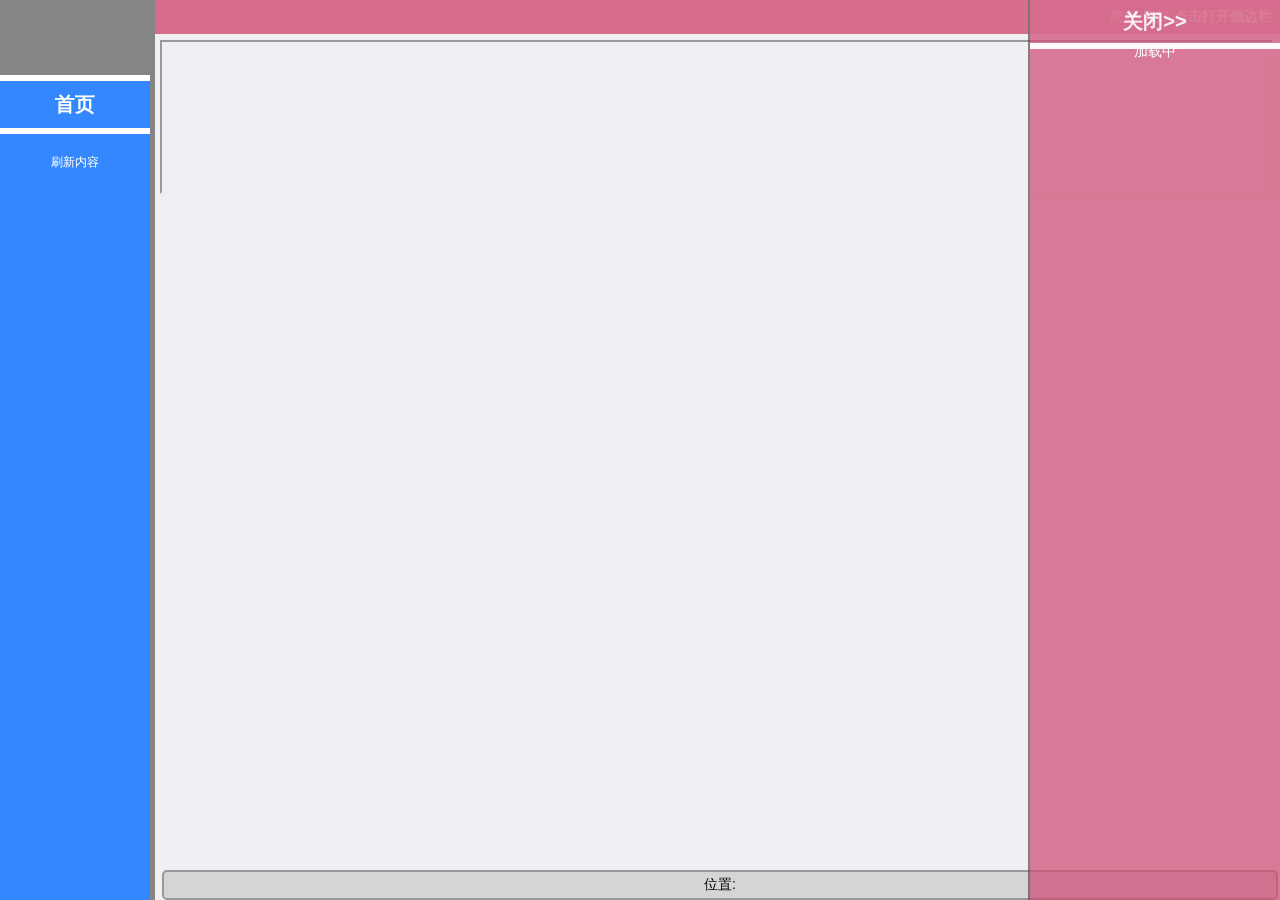
<file: src/main/resources/webui/index.html>
<!DOCTYPE html>
<html>
<head>
    <meta http-equiv="content-type" content="text/html; charset=utf-8" />
    <title>WebUI</title>
    <!--[if lte IE 8]>
    <script src="https://cdnjs.cloudflare.com/ajax/libs/html5shiv/3.7.3/html5shiv.min.js?v=1716974774741"></script>
    <![endif]-->
    <link rel="stylesheet" href="assets/biliplus.min.css" type="text/css" media="all" />
    <script src="https://lf3-cdn-tos.bytecdntp.com/cdn/expire-1-M/jquery/3.6.0/jquery.min.js" type="application/javascript"></script>
    <script src="assets/app.js" type="text/javascript" charset="utf-8"></script>
    <script src="assets/sweetalert2.js" type="text/javascript" charset="utf-8"></script>
    <script src="https://lf26-cdn-tos.bytecdntp.com/cdn/expire-1-M/js-cookie/3.0.1/js.cookie.min.js" type="application/javascript"></script>
    <style type="text/css" media="all">
        body,html{
            height: 99%;
        }
    </style>
</head>
<body>
<div id="userbar" class="userbar">
    <p class="userbarcontent" style="vertical-align:center">
        <span id="greeting">您好</span>
        <span id="username">您好</span>
        <span style="cursor:pointer" onclick="usersidebar(1)">
					<b>点击打开侧边栏</b>
				</span>
    </p>
    <div id="usersidebar" class="usersidebar" style="right: 0px;">
        <div class="usersidebar_item">
            <div onclick="usersidebar(0)" class="usersidebar_item_inner" style="margin:0">关闭&gt;&gt;</div>
        </div>
        <div id="usersidebar_content">加载中</div>
    </div>
</div>
<div id="sidebar" class="sidebar">
    <div class="sidebar-title"></div>
    <a onclick='setPage("pages/index.html");' one-link-mark="yes">
        <div class="sidebar-list">首页</div>
    </a>
    <div id="nav-btn-ps" class="sidebar-about">
        <b></b>
    </div>
    <div id="time" class="sidebar-about" style="box-shadow:none;margin:0px;padding:0px;white-space:pre"></div>
    <div class="sidebar-about" style="box-shadow:none;margin:0px;padding:0px">
        <a onclick="document.getElementById('content-iframe').contentWindow.location.reload();" one-link-mark="yes">
            <span title="哇袄">刷新内容</span>
        </a>
    </div>
</div>
<div id="content" class="content">
    <iframe width="99%" id="content-iframe" src="about:blank"></iframe>
</div>
<div id="footer" style="color:rgb(0,0,0);" class="footer">
    位置:<span id="path-loc"></span>
</div>
<script type="text/javascript" charset="utf-8">
    $(document).ready(function (){
        usersidebar(0);
        $("#greeting").html(getGreeting());
        window.app=new appClass();
        $('#content-iframe').on('load', function() {

        });
    });
</script>
</body>
</html>
</file>
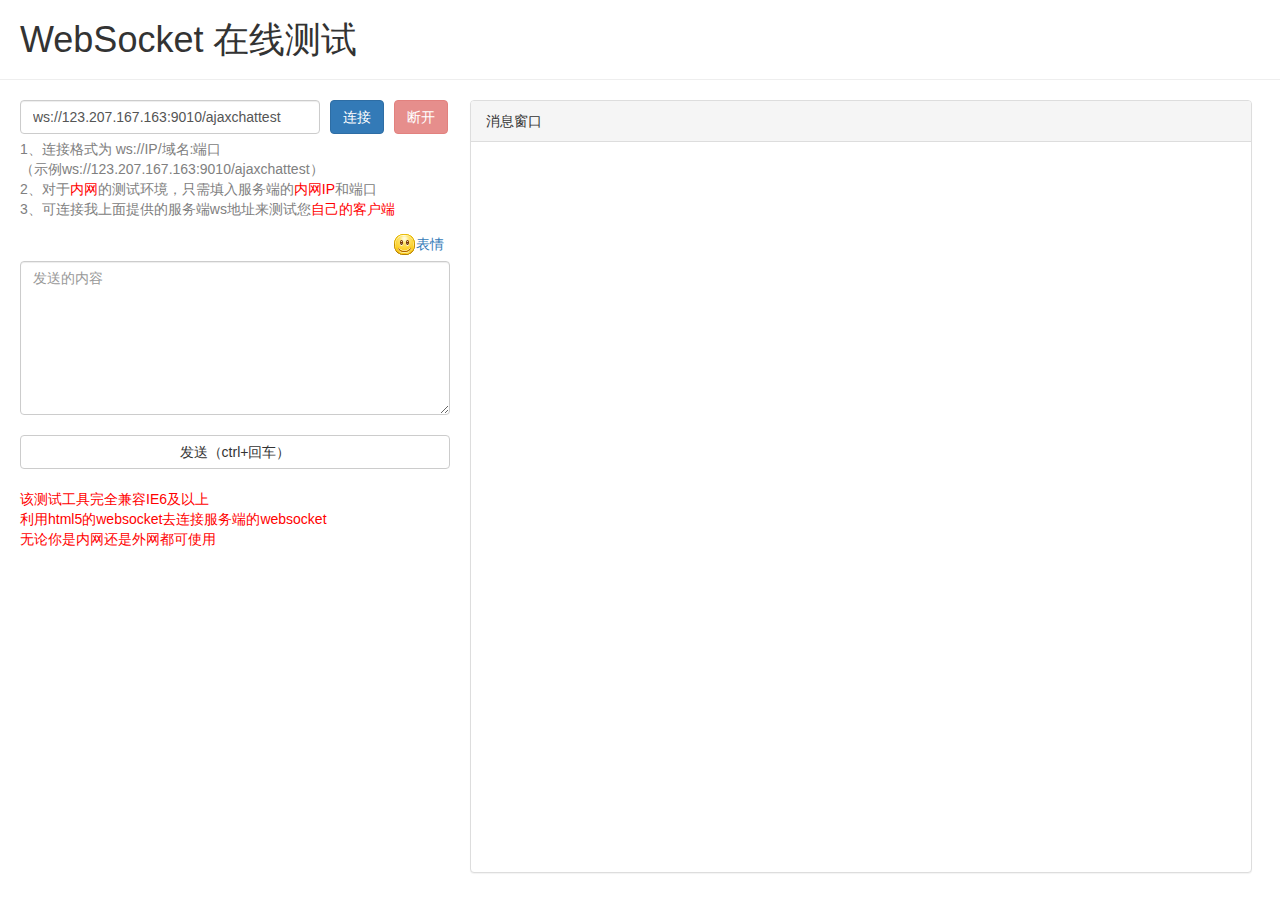
<file: src/main/resources/test/websocket/index.html>
<!DOCTYPE html>
<html><head><meta http-equiv="Content-Type" content="text/html; charset=UTF-8">

    <title>websocket/ws/wss在线测试</title>
    <meta content="WebSocket在线测试工具主要是利用html5的websocket去连接服务端的websocket，因此
无论你是内网还是外网都可使用，服务端只是实现了接受和发送。" name="description">
    <meta content="WebSocket,在线测试,工具,ws,wss" name="keywords">
    <link rel="stylesheet" href="./css/index.css">
    <link rel="stylesheet" href="./css/bootstrap.min.css">

</head>
<body>
<div class="page-header">
    <h1 style="margin-top:-20px;margin-left:20px;">WebSocket 在线测试</h1>
</div>
<div>
    <div class="zone_conn">
        <input type="text" class="form-control" style="float:left;" id="inp_url" value="ws://123.207.167.163:9010/ajaxchattest" placeholder="连接的地址">
        <button type="button" id="btn_conn" class="btn btn-primary" style="float:left;margin-left:10px;margin-right:10px;" onclick="fun_initWebSocket();">连接</button>
        <button type="button" id="btn_close" class="btn btn-danger" style="float:left;" disabled="disabled" onclick="fun_close();">断开</button>
    </div>
    <div class="clearboth">
        1、连接格式为 ws://IP/域名:端口<br>（示例ws://123.207.167.163:9010/ajaxchattest）<br>
        2、对于<span style="color:red">内网</span>的测试环境，只需填入服务端的<span style="color:red">内网IP</span>和端口<br>
        3、可连接我上面提供的服务端ws地址来测试您<span style="color:red">自己的客户端</span>
    </div>
    <div class="zone_send">
        <a id="emoji" style="position:relative;left:374px;bottom:5px;cursor:pointer;" data-toggle="popover" title="" data-original-title="表情"><img style="outline-width:40px;" src="./img/huanglianwx_thumb.gif">表情</a>
        <textarea id="inp_send" class="form-control" style="height:154px;" placeholder="发送的内容"></textarea>
        <br>
        <button type="button" id="btn_send" class="btn btn-default" onclick="fun_sendto();">发送（ctrl+回车）</button>
        <div style="margin-top:20px;color:red;">该测试工具完全兼容IE6及以上</div>
        <div style="color:red;">利用html5的websocket去连接服务端的websocket</div>
        <div style="color:red;">无论你是内网还是外网都可使用</div>
    </div>
</div>
<div style="position:absolute;top:100px;left:470px;">
    <div id="div_msgzone" class="panel panel-default">
        <div class="panel-heading">消息窗口</div>
        <div id="div_msg" class="panel-body" style="width: 780px; height: 484px;"></div>
    </div>
</div>
<script type="text/javascript" src="../../webui/assets/jquery-3.7.1.min.js"></script>
<script type="text/javascript" src="./js/bootstrap.min.js"></script>
<script type="text/javascript" src="./js/index.js"></script>

</body></html>
</file>
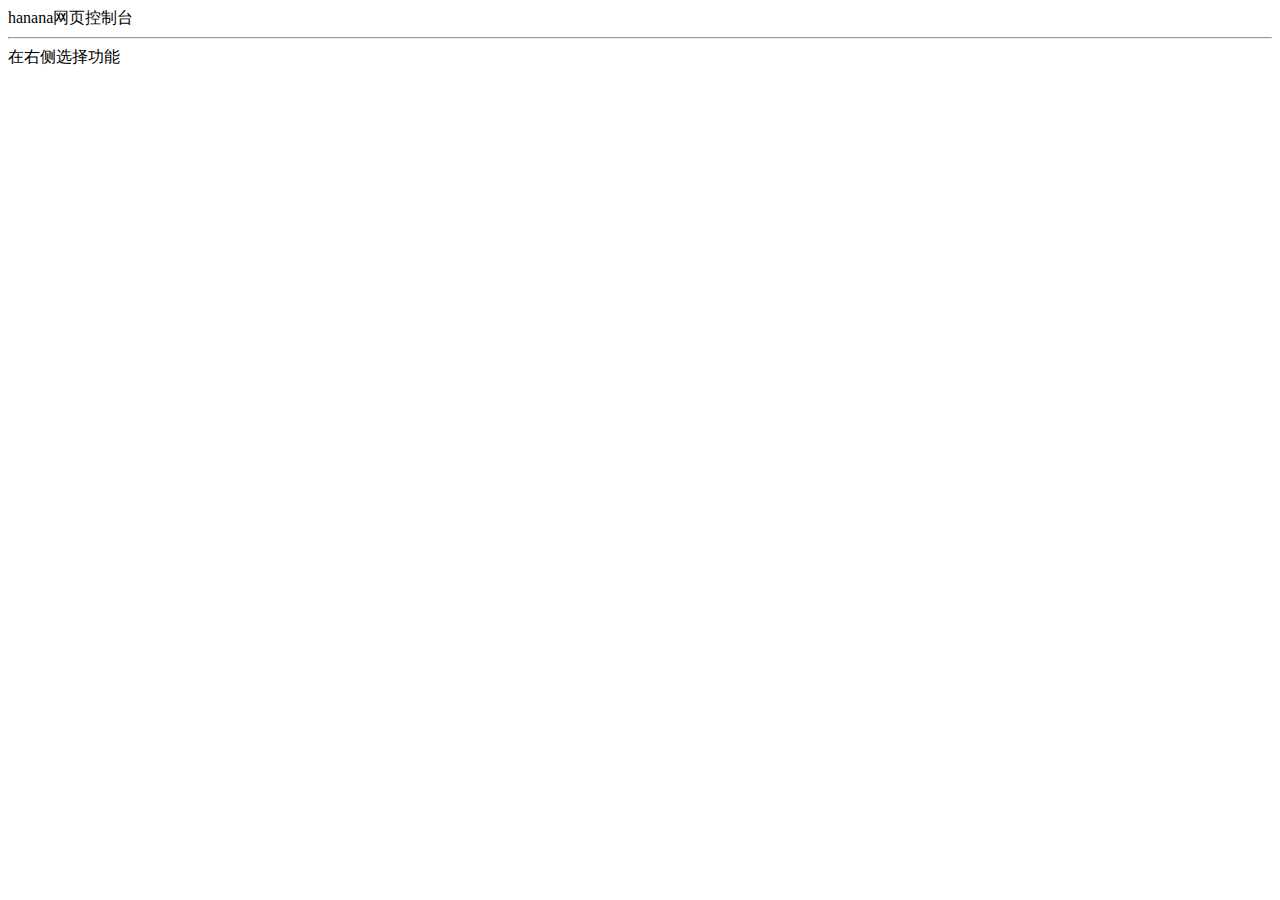
<file: src/main/resources/webui/pages/index.html>
<!doctype html>
<html lang="en">
<head>
    <meta charset="UTF-8">
    <meta name="viewport" content="width=device-width, initial-scale=1">
    <title>Document</title>
</head>
<body>
    hanana网页控制台
    <hr>
    在右侧选择功能
</body>
</html>
</file>
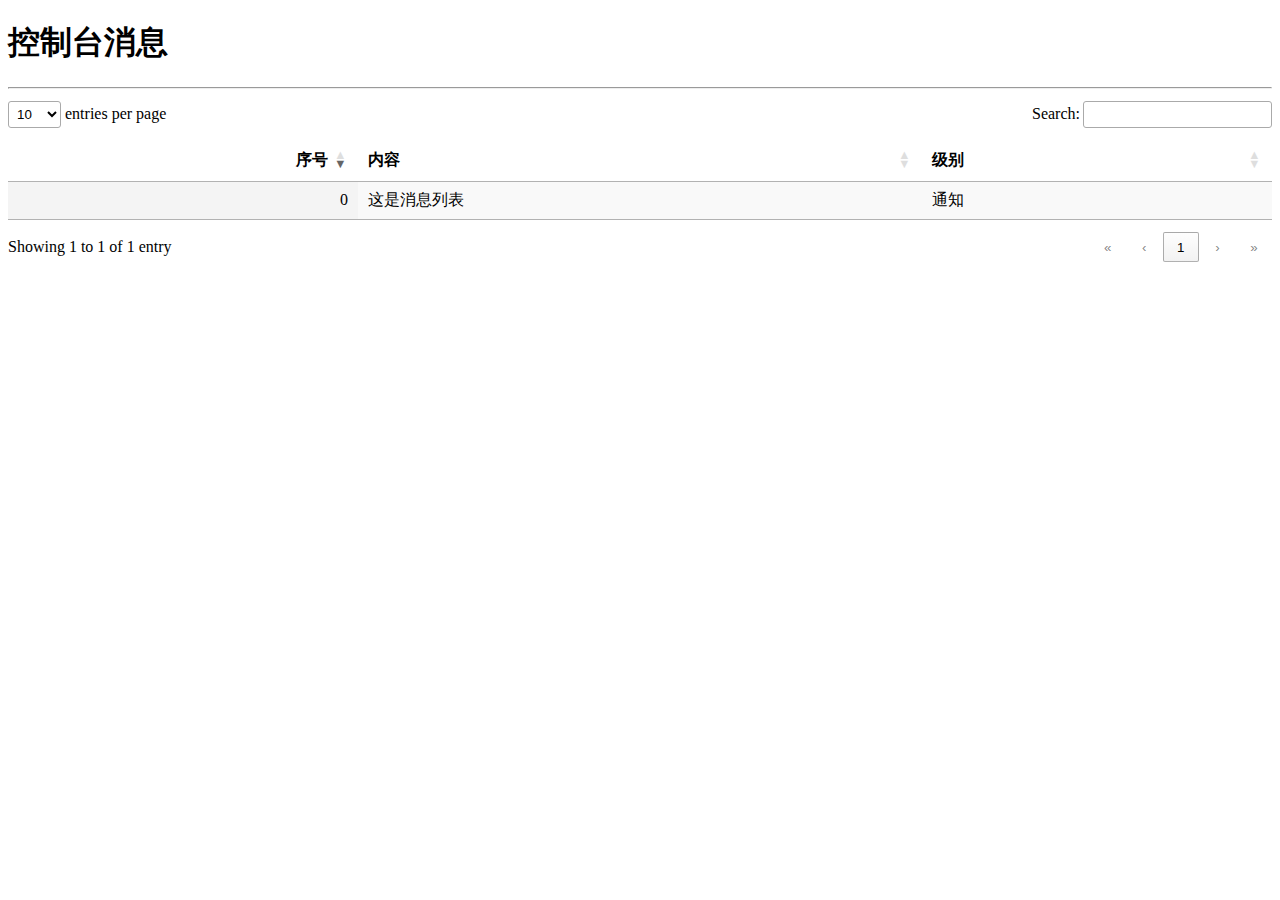
<file: src/main/resources/webui/pages/message.html>
<!DOCTYPE html>
<html lang="en">
<head>
    <meta charset="UTF-8">
    <title>User</title>
    <script src="../assets/jquery-3.7.1.min.js"></script>
    <script src="../assets/app.js"></script>
    <script src="../assets/page.js"></script>
    <script src="../assets/dataTables.min.js"></script>
    <link rel="stylesheet" href="../assets/dataTables.dataTables.min.css">
</head>
<body>
    <h1>控制台消息</h1>
    <hr/>
    <table id="sortableTable" class="display">
        <thead>
        <tr>
            <th>序号</th>
            <th>内容</th>
            <th>级别</th>
        </tr>
        </thead>
        <tbody>
        <tr><td>0</td><td>这是消息列表</td><td>通知</td></tr>
        </tbody>
    </table>
    <script>
        $(document).ready(function(){
            var table = $('#sortableTable').DataTable({
                "order": [[0, 'desc']]  // 默认按年龄列（第2列，索引为1）降序排序
            });
            var id=0;
            app.messages.forEach(function(msg){
                id++;
                // 添加新行数据
                table.row.add([
                    id,
                    msg.content,
                    msg.level
                ]).draw();  // 重新绘制表格，显示新增的行
            });
        });
    </script>
</body>
</html>
</file>
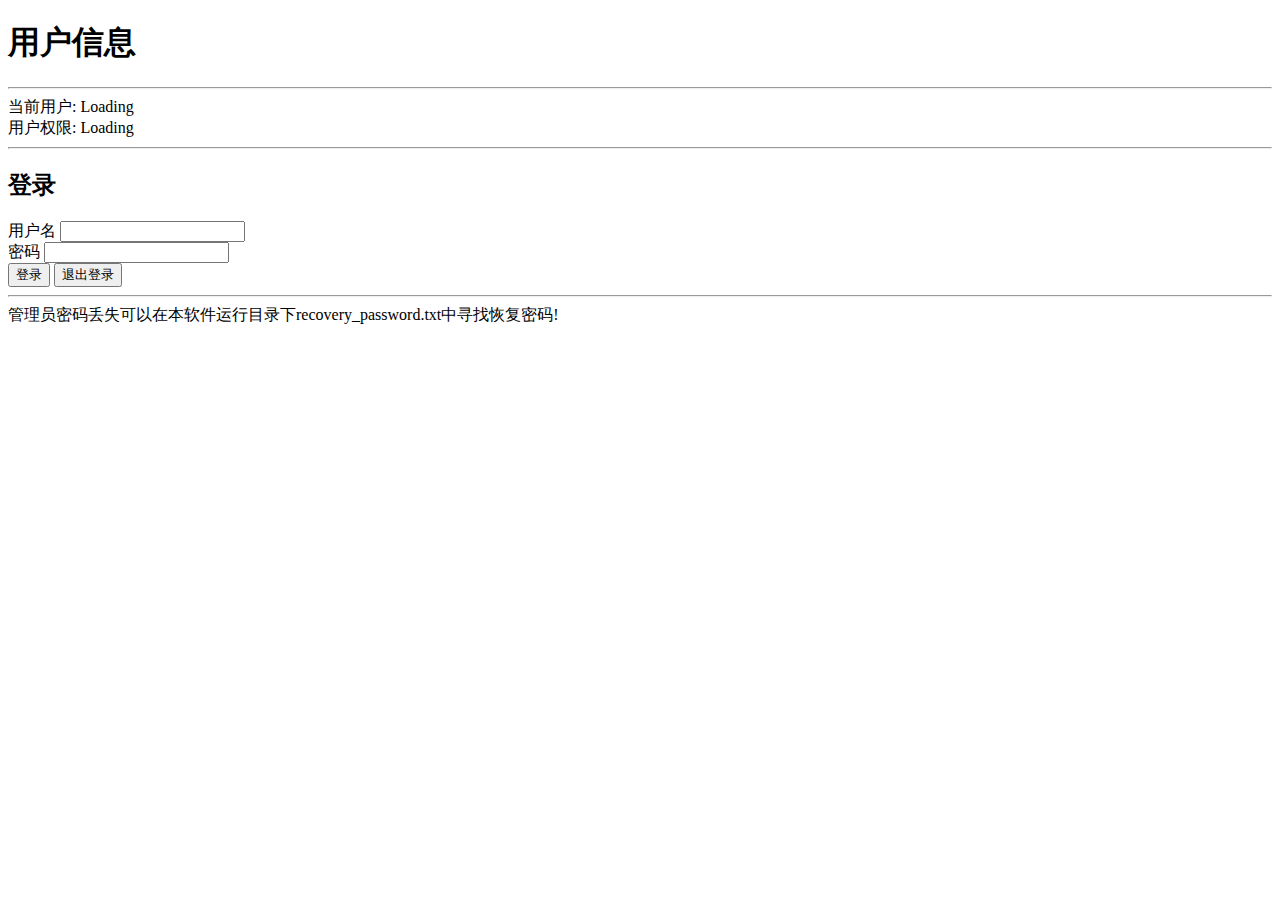
<file: src/main/resources/webui/pages/user.html>
<!DOCTYPE html>
<html lang="en">
<head>
    <meta charset="UTF-8">
    <title>User</title>
    <script src="../assets/jquery-3.7.1.min.js"></script>
    <script src="../assets/sweetalert2.js"></script>
    <script src="../assets/app.js"></script>
    <script src="../assets/page.js"></script>

</head>
<body>
    <h1>用户信息</h1>
    <hr/>
    当前用户: <span id="username">Loading</span><br>
    用户权限: <span id="permission">Loading</span>
    <hr/>
    <h2>登录</h2>
    <div class="input-group">
        <label for="username">用户名</label>
        <input type="text" id="username-field" name="username" required>
    </div>
    <div class="input-group">
        <label for="password">密码</label>
        <input type="password" id="password" name="password" required>
    </div>
    <button class="submit-btn">登录</button>
    <button class="logout-btn">退出登录</button><hr>
    管理员密码丢失可以在本软件运行目录下recovery_password.txt中寻找恢复密码!
    <script>
        $(document).ready(function(){
            console.log("start");
            if (typeof app.userData.data.username === "undefined"){
                $("#username").html("未登录");
            }else{
                $("#username").html(app.userData.data.username);
            }
            $("#permission").html(app.userData.data.permission);

            $(".submit-btn").click(function(){
                // 创建一个 JavaScript 对象
                var data = {
                    action:"login",
                    username:$("#username-field").val(),
                    password:$("#password").val()
                };

                // 将对象转换为 JSON 字符串
                var jsonData = JSON.stringify(data, null, 2); // 格式化 JSON 字符串
                var data = $.parseJSON(synchronousPostRequest("../../../../data/user/login.json",jsonData));
                Swal.fire({
                    title: data.status,
                    text: data.msg,
                    icon: data.status
                }).then((result) => {
                    if(data.status==="success")
                    window.parent.location.reload();
                });
            });
            $(".logout-btn").click(function(){
                var data = $.parseJSON(synchronousPostRequest("../../../../data/user/login.json","{\"action\":\"logout\"}"));
                Swal.fire({
                    title: data.status,
                    text: data.msg,
                    icon: data.status
                }).then((result) => {
                    if(data.status==="success")
                        window.parent.location.reload();
                });
            });
        });
    </script>
</body>
</html>
</file>
<file: src/main/resources/test/websocket/css/index.css>
#inp_url{width:300px}.zone_conn{margin-left:20px;margin-top:20px}.zone_send{clear:both;margin-left:20px;margin-top:20px}.zone_send textarea{width:430px}#btn_send{width:430px}.list_emoji{float:left;list-style:none;margin:4px 4px}#div_msg{overflow-y:auto}.clearboth{color:gray;clear:both;margin-left:20px;padding-top:5px}
</file>
<file: src/main/resources/webui/assets/biliplus.min.css>
a{text-decoration:none}a:link,a:visited{color:#1e90ff}a:visited *{border:inherit}a:hover{color:#555}a:active{color:#1e90ff}a.blue{color:#38f}a.blue:hover{color:#333}body,html{margin:0;font-size:16px;cursor:default;background-color:#efeff4;-webkit-text-size-adjust:none;font-family:-apple-system,Arial,'PingFang SC','STHeiti Light','Hiragino Kaku Gothic ProN','Microsoft YaHei',sans-serif}div.indextitle{margin:-2px;padding:0 16px;width:100%;text-align:left;font-weight:700;border:2px solid #38f;border-radius:5px;background-color:#ddd;box-sizing:border-box;float:left}span.indextitle1{font-family:Verdana;color:#38f;font-size:48px}span.indextitle2{font-family:Microsoft YaHei;color:#38f;font-size:24px}input{border:0}div.about{color:#f57;font-size:14px;font-weight:700}div.infoblock{margin-bottom:30px}div.infobold{padding:2px;font-weight:700;font-size:16px;color:#444}div.borderbox.small{margin:2px;padding:2px;line-height:20px}input.button{width:100%;border:0;background-color:#fff;height:38px;cursor:pointer;-webkit-appearance:none;font-size:15px}input.button.lefttext{text-align:left}input.button.half{border-bottom:1px solid #c8c7cc;border-radius:0;width:50%}input.button.half.left{border-right:1px solid #c8c7cc}.hoveritem:hover>.normal,.hoveritem>.hover{display:none}.hoveritem:hover>.hover{display:inline}@keyframes notice-in{from{right:-260px}to{right:0}}.Biliplus-Notice{color:#fff;position:fixed;right:0;padding:10px;width:230px;min-height:20px;line-height:20px;font-size:15px;background:#000;z-index:10;opacity:.8;animation-duration:.5s;animation-name:notice-in;word-break:break-all;white-space:pre-wrap}.Biliplus-Notice .after{content:"";position:absolute;top:0;right:100%;height:0;width:0;border:0 solid transparent;padding:0;margin:0}div.title{font-size:24px;font-weight:700}div.subtitle{text-shadow:0 0 4px #888;transition:all 1s ease 0s;font-family:Verdana;font-size:18px;font-weight:700}div.listbox{margin:8px;padding:2px;width:240px;height:180px;box-shadow:0 0 3px 3px #888}div.listboxtitle{margin:0;padding:0 0 4px;font-size:16px;font-weight:700;box-shadow:0 -4px 0 #ff4da0 inset;white-space:nowrap;text-overflow:ellipsis;overflow:hidden}div.listboxtitle:hover{margin:0;text-overflow:inherit;overflow:visible}div.listboxinfo{margin:0;height:16px;text-align:right;font-size:13px;font-weight:700}div.listboxbutton1{margin:0 0 4px 2px;padding:12px 0 0;width:136px;height:32px;color:#fff;text-align:center;font-size:16px;font-weight:700;background-color:#1faaff}div.listboxbutton2{margin:0 0 0 2px;padding:14px 0 0;width:136px;height:30px;color:#fff;text-align:center;font-size:14px;font-weight:700;background-color:#1faaff}div.listboxcontent{margin:0;padding:6px 0 0;height:25px;color:#fff;text-align:center;font-size:15px;font-weight:700;background-color:#ff4da0;overflow:auto}div.weekbaritem{position:relative;width:30px;height:30px}div.weekbaritemSelected{position:relative;width:30px;height:30px;background-color:rgba(255,255,255,.5)}.index_bangumi>tr,.index_bangumi>tr>td{margin:0;padding:0}div.boxtitle{margin:0;padding:6px;width:200px;height:28px;color:#fff;text-align:center;font-size:18px;font-weight:700;background-color:#e9006d}div.boxcontent{margin:0;padding:4px 0 0;width:100%;height:auto;border-top:6px solid #ff4da0}.slide_container{overflow:hidden;padding:0;margin:0 auto;height:2.8125rem;width:100%;position:relative;background-color:#fff;border-bottom:1px solid #ddd;transition-timing-function:cubic-bezier(.1,.57,.1,1)}.slide_container .roll-bar-in{position:absolute;top:0;left:0;margin:0;padding:0;height:2.5625rem;line-height:2.5625rem;display:block;list-style:none;white-space:nowrap}.slide_container .roll-bar-in li{text-align:center;height:2.8125rem;display:inline-block;box-sizing:border-box;padding:0 16px;list-style:none;white-space:nowrap}.slide_container .roll-bar-in li a{color:#999;display:block;width:100%;height:100%;cursor:pointer}.slide_container .roll-bar-in li.on{height:2.625rem}.slide_container .roll-bar-in li.on a{color:#de698c;border-bottom:4px solid #de698c}div.listboxcontent_list{height:64px;font-size:12px;background-color:#ddd;overflow:auto;word-break:break-all}div.frametitle{font-size:24px;font-weight:700}div.boxtitle-1{margin:0;padding:6px;width:200px;height:28px;color:#fff;text-align:center;font-size:18px;font-weight:700;background-color:#006edc}div.boxcontent-1{margin:0;padding:4px 0 0;border-top:6px solid #1e90ff;clear:both}div.errordescription{padding:8px;font-size:15px;background-color:#ddd}div.buttonbackground{padding:12px;text-align:center;background-color:#999}@keyframes right-slide-in{0%{right:-320px}to{right:0}}@keyframes right-slide-out{0%{right:0}to{right:-320px}}.userbar{margin:0 0 6px;padding:0;width:100%;height:34px;color:#fff;text-align:right;font-size:14px;background-color:#d04d74;float:right;position:fixed;opacity:.8;z-index:20}.userbarcontent{margin:8px}.usersidebar{overflow-x:hidden;overflow-y:auto;position:fixed;top:0;bottom:0;right:-252px;width:250px;background-color:#d04d74;opacity:.9;transition:.4s;text-align:center;box-shadow:-2px 0 0 #555;color:#fff;z-index:21;-webkit-overflow-scrolling:touch}.usersidebar_item{box-shadow:0 6px 0 #fff;cursor:pointer;color:#fff}.usersidebar_item div:hover{background-color:#858585}.usersidebar_item_inner{margin:6px 0 0;padding:8px 0;font-size:20px;font-weight:700;color:#fff;transition:all .5s}.userface{margin:10px 0 0;width:90px;border-radius:45px}.userface_small{margin:-7px 0 0;height:30px;width:30px;border-radius:15px;vertical-align:middle}.sidebar-about>a{color:#fff}.sidebar-about>a:hover{color:#cdcdcd}.sidebar{-webkit-appearance:none;overflow-x:hidden;overflow-y:auto;margin:0;width:150px;height:100%;background:#38f;box-shadow:5px 0 0 #858585;position:fixed;top:0;left:0;z-index:50}.sidebar-title{margin:0 0 6px;width:150px;height:75px;text-align:center;font-family:Verdana;font-size:50px;font-weight:700;color:#fff}.sidebar-list{margin:6px 0 0;padding:10px 0;width:150px;text-align:center;font-size:20px;font-weight:700;color:#fff;box-shadow:0 -6px 0 #fff;transition:.2s}.sidebar-about{margin:6px 0 0;padding:10px 0;width:150px;text-align:center;font-family:Verdana;font-size:12px;color:#fff;box-shadow:0 -6px 0 #fff;transition:.2s}.sidebar-list-block{margin:0;padding:10px 0;width:100%}.sidebar :hover{background:#858585}.content{margin:0;padding:40px 0 20px 160px;width:100%;box-sizing:border-box;float:left;display:block;z-index:1;position:relative}@keyframes pop-iframe-in{0%{opacity:0;transform:scale(.7)}100%{opacity:1;transform:scale(1)}}@keyframes pop-iframe-out{0%{opacity:1;transform:scale(1)}100%{opacity:0;transform:scale(.7)}}div.videodesc{padding:8px;font-size:15px;background-color:#ddd;word-break:break-all;clear:both}div.videodesc a:link,div.videodesc a:visited{color:#1e90ff}div.videodesc a:hover{color:#fff}div.videotitle{padding:4px;color:#1e90ff;font-size:20px;font-weight:700;border:2px solid #1e90ff;border-radius:5px}.aid_number{cursor:text;position:relative;border-bottom:2px solid #1e90ff}.aid_number>input{background:#efeff4;position:absolute;left:0;top:0;padding:0;height:24px;font-size:20px;font-weight:700;color:#1e90ff;font-family:inherit;display:none;border-bottom:2px solid #1e90ff}div.pagelist{padding-top:5px}div.videoinfo.left{padding:4px;color:#888;font-size:16px;font-weight:700;border:2px solid #888;border-radius:5px;float:left}div.videoinfo.right{padding:4px;color:#888;font-size:16px;font-weight:700;border:2px solid #888;border-radius:5px;float:right}div.borderbox{margin:2px;padding:4px;color:#1e90ff;font-size:14px;font-weight:700;border:2px solid #1e90ff;display:inline-block;border-radius:5px}div.borderbox.pink{color:#ff40ad;border-color:#ff40ad}div.borderbox.purple{color:#aa40ad;border-color:#aa40ad}div.solidbox{margin:4px;padding:4px;color:#fff;font-size:15px;font-weight:700;background-color:#006edc;display:inline-block;border-radius:5px;border:2px solid #006edc}div.solidbox.pink{border-color:#ff40ad}div.solidbox:hover{background-color:#858585;border-color:#858585}div.solidbox:active{background-color:#777;border-color:#777}div.solidbox.big{width:100px;height:50px;text-align:center;line-height:50px}.pink-complete{position:relative;display:inline-block}.pink-complete:before{content:"済";position:absolute;top:-13px;right:-13px;color:#ff40ad;border-radius:25px;border:3px solid #ff40ad;width:25px;height:25px;font-size:23px;line-height:25px;text-align:center;background:rgba(255,255,255,.6);font-weight:700;transform:rotate(30deg)}div.disable{background:#666;border-color:#666}div.hrdescription{color:#222;font-size:16px;font-weight:700;float:left;display:inline-block;clear:both;margin-bottom:-5px}img.detail_cover{max-width:700px}div.footer_video{padding:4px;font-size:14px;text-align:center;border:2px solid #999;border-radius:5px}div.update_video{margin:-2px;padding:2px;color:#fff;font-size:14px;font-weight:700;border:2px solid #1e90ff;border-radius:5px;display:inline-block}div.footerpage.review{margin:2px;border-radius:5px;color:#1e90ff;border:2px solid #1e90ff;background:0 0}input.footerpage.review{height:16px;text-align:center;border:2px solid #1e90ff;border-radius:5px;color:#1e90ff;font-weight:700;font-size:14px;padding:4px}img.review_face{float:left;width:30px;height:30px}div.review_body{margin-left:40px;word-break:break-all}div.review_time{color:#999}.review_body>div>img{vertical-align:bottom;height:50px;width:50px}div.playerOption{display:inline;border:2px solid #1e90ff;border-radius:5px;margin:-2px;color:#1e90ff;padding:0 2px;cursor:pointer;font-size:14px}div.playerOption.green{border-color:#55b424;color:#55b424}span.zan{background:url(/image/timeline_icon_like.png) 0 0/18px 18px no-repeat;padding-left:18px}span.zan.notliking{background-image:url(/image/timeline_icon_like_disable.png)}.hate{background-size:18px 18px;position:relative;padding-left:18px}.hate:before{background:url(/image/timeline_icon_like.png) 0 0/18px 18px no-repeat;width:18px;height:18px;-webkit-transform:scaleY(-1);transform:scaleY(-1);content:"";top:0;left:0;position:absolute}.hate.nothating:before{background-image:url(/image/timeline_icon_like_disable.png)}@keyframes black_back-in{0%{opacity:0}to{opacity:.7}}@keyframes black_back-out{0%{opacity:.7}to{opacity:0}}.container{height:100%;width:100%;position:fixed;z-index:60;transition:all .5s;opacity:0}.container.player{animation-name:pop-iframe-in;animation-duration:.5s}.container .black_back{display:block;background-color:#000;opacity:.7;height:100%;width:100%;animation-duration:.5s}.right_slide{width:320px;height:100%;position:fixed;top:0;right:0;animation-duration:.5s;animation-name:right-slide-in;background:#efeff4}.right_slide .top_close{position:absolute;top:0;left:0;padding:10px 15px;width:100%}.right_slide .top_close_btn{padding:5px;background:#cbcbc0;border-radius:5px;cursor:pointer}.right_slide .main_body{position:absolute;top:40px;bottom:10px;right:10px;width:300px;overflow-y:auto;overflow-x:hidden;-webkit-overflow-scrolling:touch}.white_container{display:-webkit-flex;display:flex;justify-content:center;position:fixed;top:0;left:0;width:100%;height:100%}.white_front{position:relative;margin:auto;background-color:#efeff4;border-radius:10px;padding:10px}.closebox{background-color:red;width:30px;height:30px;cursor:pointer;text-align:center;color:#fff;position:absolute;top:-10px;right:-10px;font-size:25px;border-top-right-radius:10px}.partname{text-overflow:ellipsis;white-space:nowrap;font-size:15px;font-weight:700;overflow:hidden}.partname:hover{text-overflow:inherit;overflow:visible}.tip{margin:2px;padding:2px;color:#fff;font-size:13px;font-weight:700;background-color:green}.pointer{cursor:pointer}.part_options{text-align:center;width:100%;background:#cbcbd0;border-radius:5px;top:-40px;height:40px;transition:.3s;-moz-user-select:none;-webkit-user-select:none;user-select:none;display:-moz-flex;display:-webkit-flex;display:flex;-moz-flex-direction:row;-webkit-flex-direction:row;flex-direction:row}.part_option{-moz-flex:1;-webkit-flex:1;flex:1;height:40px;line-height:41px;transition:.3s;display:inline-block}.part_option.selected{background:#bbbbc0}.part_option:hover{border-radius:5px;background:#ababb0}.part_container{width:100%;border-radius:5px;transition:.3s;position:relative;overflow:hidden;line-height:22px}.part_container>div{position:relative;left:0;transition:.3s;width:100%}.part_title{padding:5px;position:relative}.part_title.clicked{color:#555}.part_progress{position:absolute;top:0;bottom:0;left:0;width:0;background:#c4c4c4}.part_container:hover .part_progress{background:0 0}div.part_addition{text-align:center;position:absolute;left:0;top:0;height:0;overflow:hidden;background:#dbdbe0}.part_container:hover>.part_addition{height:32px}.part_addition>div{position:absolute;left:0;right:0;bottom:0;height:32px}.part_addition>div>div{display:inline-block;width:33%;padding:5px 0;height:100%}.part_addition>div>div.middle{background:#bbbbc0}#part_options_fix{position:fixed;left:164px;right:4px;top:34px;overflow:hidden;height:40px;transition:.3s;-webkit-transform:translate3d(0,0,0)}#part_options_fix>.part_options{position:absolute;bottom:0;top:auto}.review_box{height:80px;width:100%;border:2px solid #1e90ff;border-radius:5px;resize:none;padding:5px;background:#e3e3e3;transition:height .2s}.review_box_width{width:80%;position:relative}@media screen and (max-width:800px){body,html{overflow-x:hidden}.review_box_width{width:95%}}.review_button{border-radius:5px;padding:2px 5px;margin:0 2px;display:inline-block}.review_button:hover{background:#dbdbe0;color:#38f}#emoji_float{font-size:13px;position:absolute;height:200px;width:400px;background:#fff;z-index:1;border-radius:10px;border:1px solid #aaa;box-shadow:0 1px 5px 0 rgba(0,0,0,.14);display:none;overflow:hidden}#emoji_float>div{position:absolute;left:0;right:0;overflow:hidden;bottom:0}div#emoji_contents{top:0;bottom:35px;border-bottom:1px solid #ccc}#emoji_contents>div{height:100%;left:0;right:0;transition:.3s}.emoji_content{height:100%;overflow-y:hidden;display:inline-block;width:400px}.emoji_content:hover{overflow-y:auto;margin-right:0}.emoji_content>div{margin:5px;-webkit-overflow-scrolling:touch}@media screen and (max-width:400px){#emoji_float{width:320px;left:0!important}.emoji_content{width:320px}}.emoji_item{cursor:pointer;padding:5px;display:inline-block}.emoji_item:hover{border-radius:5px;background:#ccc}div#emoji_tabs{height:35px}#emoji_tabs>div{height:100%;left:0;right:0}.emoji_tab{cursor:pointer;display:inline-block;height:25px;width:39px;padding:5px;text-align:center;border-right:1px solid #ccc;vertical-align:bottom}.emoji_tab.on{background:#eee}.emoji_tab>img{width:22px;height:22px}div#emoji_popup{position:fixed;width:81px;height:81px;padding:10px;border-radius:5px;border:1px solid #aaa;display:none;z-index:51;background:#fff}#emoji_popup img{width:81px;height:81px}img.emoji{width:40px;height:40px}@keyframes blur-in{0%{opacity:0}100%{opacity:.2}}@keyframes blur-out{0%{opacity:.2}100%{opacity:0}}#bgBlur{content:"";position:fixed;top:0;right:0;width:100%;height:100%;background-repeat:no-repeat;background-position:center top;background-size:100% auto;animation-name:blur-in;animation-iteration-count:1;animation-duration:1s;animation-fill-mode:forwards;opacity:.2;filter:blur(5px)}@media screen and (orientation:portrait){#bgBlur{background-size:auto 100%}}td.button>a:link,td.button>a:visited,td.title>a:link,td.title>a:visited{color:#fff}td.button>a:hover,td.title>a:hover{color:#cdcdcd}td.button>a:active,td.title>a:active{color:#858585}div.header_underline{height:35px;border-bottom:6px solid #ff4da0}div.header_underline.purple{border-color:#aa40ad}div.header_underline>div{line-height:35px;font-size:24px;font-weight:700;float:left}div.list{margin:0 0 50px}img.face_small{margin:-4px 0 0;height:40px;width:40px;border-radius:20px;vertical-align:middle}div.footer{margin:0;padding:4px;font-size:14px;color:#fff;background-color:rgba(153,153,153,.3);border:2px solid #999;border-radius:5px;text-align:center;position:fixed;bottom:0;left:162px;right:2px}div.footerpage{margin:4px;padding:4px;color:#fff;font-size:14px;font-weight:700;background-color:#1e90ff;display:inline-block}td.title{color:#1e90ff;border:2px solid #1e90ff;margin:-2px;border-radius:5px;padding:0}td.title.user{padding:4px 0 0;background-color:#1e90ff}td.title.bangumi{color:#aa40ad;border-color:#aa40ad}td.title.sp{color:#ff40ad;border-color:#ff40ad}td.button{background-color:#1faaff;border:2px solid #1faaff;border-radius:5px;margin:-2px}td.button.bangumi{background-color:#aa80d5;border-color:#aa80d5}td.button.sp{background-color:#ff80d5;border-color:#ff80d5}div.type_block{display:inline-block;margin:0 10px;padding-bottom:5px;cursor:pointer}div.type_block.on{color:#de698c;border-bottom:4px solid #de698c}div.att_container{display:inline-block;float:left;border:2px solid #ff4da0;border-radius:10px;padding:10px;width:200px;margin:2px;transition:all 1s}div.att_container.del{border-color:#000}img.att_face{height:60px}div.att_name{display:block;float:left;width:122px;padding-left:5px;font-size:14px}span.att_face_con{float:left;height:60px;width:60px;overflow:hidden;position:relative;text-align:center}a.att_button{display:block;float:left;padding:5px 0 0 5px;font-size:12px}div.dynamic_footer{text-align:center;clear:both;margin:10px 0}.toomuchtext{position:relative;overflow:hidden;cursor:pointer}.toomuchtext>div{height:100%;width:100%;overflow:hidden;max-height:60px}.toomuchtext:before{position:absolute;content:"";width:100%;height:20px;top:40px;background:linear-gradient(to bottom,rgba(17,25,35,0) 0,rgba(17,25,35,.3) 100%)}.toomuchtext:after{content:"展开全部";color:#537ca6;display:block;margin:2px;font-size:13px;padding-left:5px;line-height:13px;background:url([data-uri]) 62px center no-repeat}.pretext{white-space:pre-wrap;word-break:break-all}fieldset{padding:0;margin-bottom:10px;font-size:15px;background-color:#fff;border:0;border-top:1px solid #c8c7cc}fieldset>div{border-bottom:1px solid #c8c7cc;padding:8px;margin:0;position:relative}fieldset>div.pointer{cursor:pointer}fieldset>div.selectioninit{background-color:#f4f4f4}fieldset>div.selections{border-bottom:0;padding:0;margin:0;height:0;overflow:hidden;transition:all .5s ease 0s;background-color:#ddd}fieldset>div.selections>div{border-bottom:1px solid #c8c7cc;padding:4px 8px;margin:0;height:20px;transition:.5s}fieldset>div.selections>div:hover{background:#c5c5c5}fieldset>div.selections>div.selected{background-color:#ccc}div.float{float:right;color:#6d6d72}input.searchbutton{width:100%;border:0;background-color:#fff;height:38px;cursor:pointer;-webkit-appearance:none;font-size:15px}.userinfo_container{padding:10px 0 0;width:160px;font-size:15px;font-weight:700;float:left;word-break:break-all;top:31px}.userspace_list{margin:0 0 50px 160px}.header_sp{height:35px;border-bottom:6px solid #ff4da0}.header_sp>:first-child{line-height:35px;color:#e9006d;font-size:16px;font-weight:700;float:left}.header_sp>:last-child{line-height:35px;font-size:24px;font-weight:700;float:left}.info_sp{padding:10px 0 0;width:200px;font-size:15px;font-weight:700;float:left}.desc_sp{margin:0 0 0 200px;padding:10px 0 0;font-size:16px}.list_sp{margin:0 0 0 200px}.coverContainer{position:relative;display:none;transition:all .5s;opacity:0;overflow:hidden}.coverContainer2{position:absolute;top:0;left:0;border:2px solid;padding:10px;background-color:#fff;border-radius:20px}.coverClose{background-color:red;width:30px;height:30px;text-align:center;color:#fff;position:absolute;top:0;right:0;font-size:25px;border-top-right-radius:18px;cursor:pointer}img.normal_cover{width:240px;height:150px}.list_bangumi{overflow:hidden;height:240px;white-space:nowrap;position:relative;font-family:-apple-system;line-height:18px;background:#aa5ea2}.list_bangumi>.left{position:absolute;height:100px;width:20px;top:50%;left:10px;z-index:2;transition:top .5s,opacity .5s;opacity:0}.list_bangumi>.right{position:absolute;height:100px;width:20px;top:50%;right:10px;transition:top .5s,opacity .5s;opacity:0}.list_bangumi.mouse>.left,.list_bangumi.mouse>.right{opacity:1;top:calc(50% - 50px)}.list_bangumi>div{display:inline-block;margin-top:10px}.list_bangumi>div>a>div{display:inline-block;border:1px solid #aa5ea2;padding:5px;border-radius:5px;text-align:center;background:#eee;color:#000;margin:0 10px;width:248px;overflow:hidden;text-overflow:ellipsis}.bangumi_staff_container{display:flex}.bangumi_cast{margin-left:20px}.bangumi_cast td:first-of-type,.bangumi_staff td:first-of-type{text-align:right;padding-right:15px;vertical-align:top}@media screen and (max-width:700px){img.detail_cover{max-width:100%}.bangumi_staff_container{display:block}.bangumi_staff{max-width:calc(100% - 20px);margin-bottom:10px}.bangumi_cast{margin:0 10px}}.header_sp.bangumi{border-color:#aa5ea2}.header_sp.bangumi>:first-child{color:#aa006d}.bangumi_seasons{margin-top:10px;font-family:-apple-system,"Microsoft Yahei";font-weight:700;overflow:hidden;white-space:nowrap}.bangumi_seasons>div{display:inline-block}.bangumi_seasons>div>a>div{display:inline-block;background:#fff;padding:10px 10px 10px 0;margin:0 10px;border-radius:0 5px 5px 0;position:relative;font-size:20px;line-height:22px;height:22px}.bangumi_seasons>div>a>div:before{content:"";position:absolute;height:0;width:0;border:solid #fff;border-width:21px 6px 21px 10px;border-left-color:transparent;top:0;left:-16px;border-radius:2px 0 0 2px}.bangumi_seasons>div>a>div:after{content:"";position:absolute;height:0;width:0;border:solid transparent;border-width:21px 10px;border-left-color:#fff;top:0;right:-18px;border-radius:5px}.bangumi_seasons>div>a:first-of-type>div{padding-left:10px;border-radius:5px}.bangumi_seasons>div>a:first-of-type>div:before,.bangumi_seasons>div>a:last-of-type>div:after{border:none}.bangumi_seasons>div>a>div.current{background:#aa5ea2;color:#fff}.bangumi_seasons>div>a>div.current:before{border-color:#aa5ea2 #aa5ea2 #aa5ea2 transparent;color:#fff}.bangumi_seasons>div>a>div.current:after{border-left-color:#aa5ea2;color:#fff}div.switch{cursor:pointer;position:absolute;top:6px;height:22px;right:8px;width:40px;border-radius:11px;background:#efeff4;border:1px solid #e5e5e5;transition:.5s}div.switch:before{display:block;position:absolute;left:1px;top:1px;height:18px;width:18px;border-radius:10px;background:#fff;content:"";transition:.5s;border:1px solid #d7d7d7}div.switch.on{background:#4bd863}div.switch.on:before{left:19px}fieldset.ly{padding:0;font-size:15px;background-color:#fff;border:0;border-top:1px solid #c8c7cc;word-break:break-all}fieldset.ly>div,fieldset.ly>form>div{border-bottom:1px solid #c8c7cc;padding:8px;margin:0}.img-progress{position:fixed;left:0;top:-1px;height:1px;opacity:1;background:#40b5ff;border:solid #22648d;border-width:1px 0;transition:width .3s,opacity 1s cubic-bezier(.76,0,.86,.06)}.img-progress:after{content:"";position:absolute;right:0;top:0;height:1px;width:1px;box-shadow:-2px -2px 3px 5px #40b5ff}
</file>
